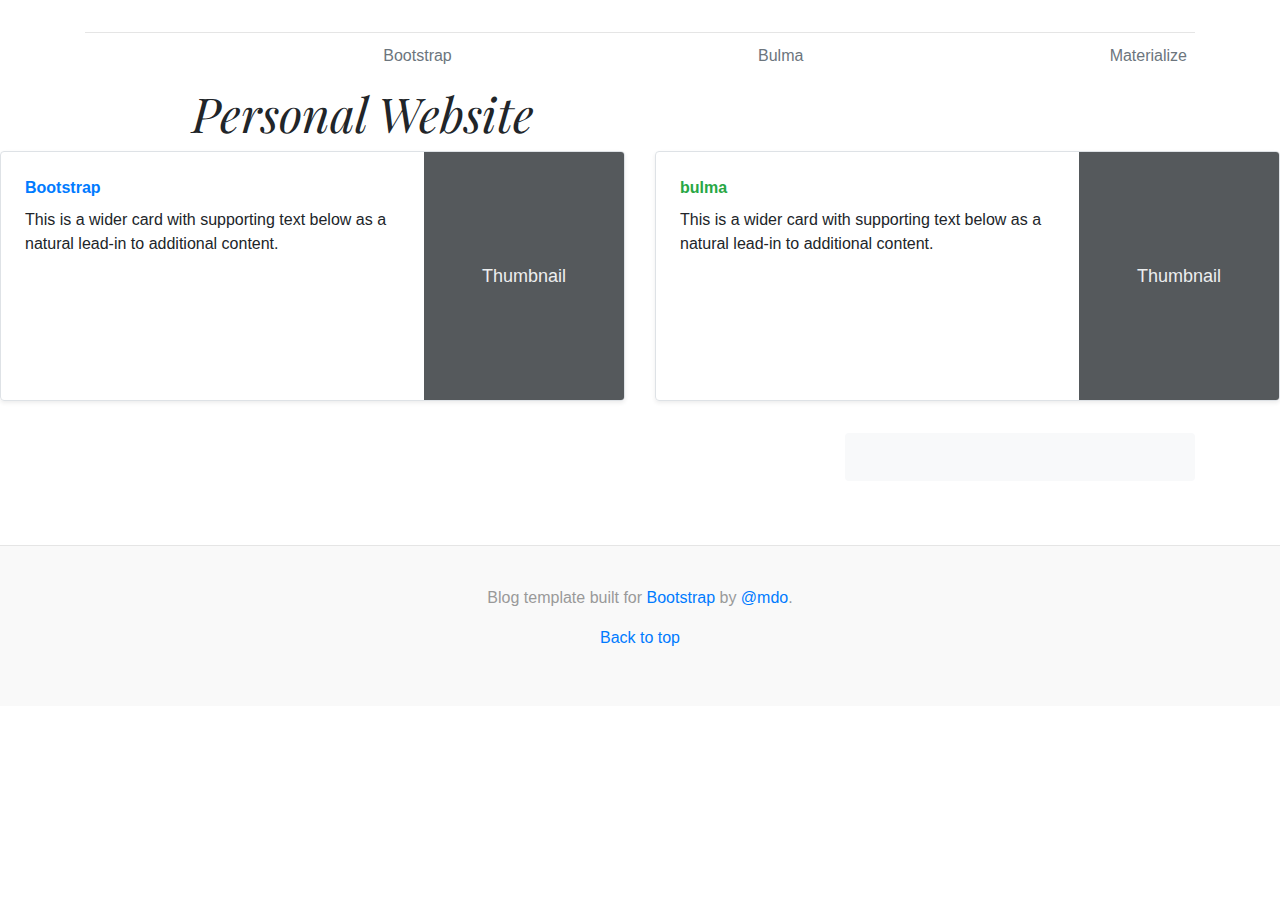
<file: bootstrap.html>
<!doctype html>
<html lang="en">

<head>
    <meta charset="utf-8">
    <meta name="viewport" content="width=device-width, initial-scale=1, shrink-to-fit=no">
    <meta name="description" content="">
    <meta name="author" content="Mark Otto, Jacob Thornton, and Bootstrap contributors">
    <meta name="generator" content="Jekyll v3.8.5">
    <title>Blog Template · Bootstrap</title>

    <link rel="canonical" href="https://getbootstrap.com/docs/4.3/examples/blog/">

    <!-- Bootstrap core CSS -->
    <link href="bootstrap-4.3.1-dist/css/bootstrap.min.css" rel="stylesheet" integrity="sha384-ggOyR0iXCbMQv3Xipma34MD+dH/1fQ784/j6cY/iJTQUOhcWr7x9JvoRxT2MZw1T" crossorigin="anonymous">


    <style>
        .bd-placeholder-img {
            font-size: 1.125rem;
            text-anchor: middle;
            -webkit-user-select: none;
            -moz-user-select: none;
            -ms-user-select: none;
            user-select: none;
        }
        
        @media (min-width: 768px) {
            .bd-placeholder-img-lg {
                font-size: 3.5rem;
            }
        }
    </style>
    <!-- Custom styles for this template -->
    <link href="https://fonts.googleapis.com/css?family=Playfair+Display:700,900" rel="stylesheet">
    <!-- Custom styles for this template -->
    <link href="./bootstrap/bootstrap.css" rel="stylesheet">
</head>

<body>
    <div class="container">
        <header class="blog-header py-3">
            <div class="row flex-nowrap justify-content-between align-items-center">

                <div class="col-4 d-flex justify-content-end align-items-center">
                    <a class="text-muted" href="#" </a>
                </div>
            </div>
        </header>

        <div class="nav-scroller py-1 mb-2">
            <nav class="nav d-flex justify-content-between">
                <a class="p-2 text-muted" href="bootstrap.html">Bootstrap</a>
                <a class="p-2 text-muted" href="bulma.html">Bulma</a>
                <a class="p-2 text-muted" href="materialize.html">Materialize</a>

            </nav>
        </div>

        <!-- <div class="jumbotron p-4 p-md-5 text-white rounded bg-dark"> -->
        <div class="col-md-6 px-0">
            <h1 class="display-4 font-italic">Personal Website</h1>
        </div>
    </div>

    <div class="row mb-2">
        <div class="col-md-6">
            <div class="row no-gutters border rounded overflow-hidden flex-md-row mb-4 shadow-sm h-md-250 position-relative">
                <div class="col p-4 d-flex flex-column position-static">
                    <strong class="d-inline-block mb-2 text-primary">Bootstrap</strong>
                    <p class="card-text mb-auto">This is a wider card with supporting text below as a natural lead-in to additional content.</p>
                </div>
                <div class="col-auto d-none d-lg-block">
                    <svg class="bd-placeholder-img" width="200" height="250" xmlns="http://www.w3.org/2000/svg" preserveAspectRatio="xMidYMid slice" focusable="false" role="img" aria-label="Placeholder: Thumbnail"><title>Placeholder</title><rect width="100%" height="100%" fill="#55595c"/><text x="50%" y="50%" fill="#eceeef" dy=".3em">Thumbnail</text></svg>
                </div>
            </div>
        </div>
        <div class="col-md-6">
            <div class="row no-gutters border rounded overflow-hidden flex-md-row mb-4 shadow-sm h-md-250 position-relative">
                <div class="col p-4 d-flex flex-column position-static">
                    <strong class="d-inline-block mb-2 text-success">bulma</strong>
                    <p class="mb-auto">This is a wider card with supporting text below as a natural lead-in to additional content.</p>
                </div>
                <div class="col-auto d-none d-lg-block">
                    <svg class="bd-placeholder-img" width="200" height="250" xmlns="http://www.w3.org/2000/svg" preserveAspectRatio="xMidYMid slice" focusable="false" role="img" aria-label="Placeholder: Thumbnail"><title>Placeholder</title><rect width="100%" height="100%" fill="#55595c"/><text x="50%" y="50%" fill="#eceeef" dy=".3em">Thumbnail</text></svg>
                </div>
            </div>
        </div>
    </div>
    </div>

    <main role="main" class="container">
        <div class="row">
            <div class="col-md-8 blog-main">


            </div>
            <!-- /.blog-main -->

            <aside class="col-md-4 blog-sidebar">
                <div class="p-4 mb-3 bg-light rounded">
                    <!-- <h4 class="font-italic">About</h4>
                    <p class="mb-0">Etiam porta <em>sem malesuada magna</em> mollis euismod. Cras mattis consectetur purus sit amet fermentum. Aenean lacinia bibendum nulla sed consectetur.</p> -->
                </div>



                <div class="p-4">

                </div>
            </aside>
            <!-- /.blog-sidebar -->

        </div>
        <!-- /.row -->

    </main>
    <!-- /.container -->

    <footer class="blog-footer">
        <p>Blog template built for <a href="https://getbootstrap.com/">Bootstrap</a> by <a href="https://twitter.com/mdo">@mdo</a>.</p>
        <p>
            <a href="#">Back to top</a>
        </p>
    </footer>
</body>

</html>
</file>
